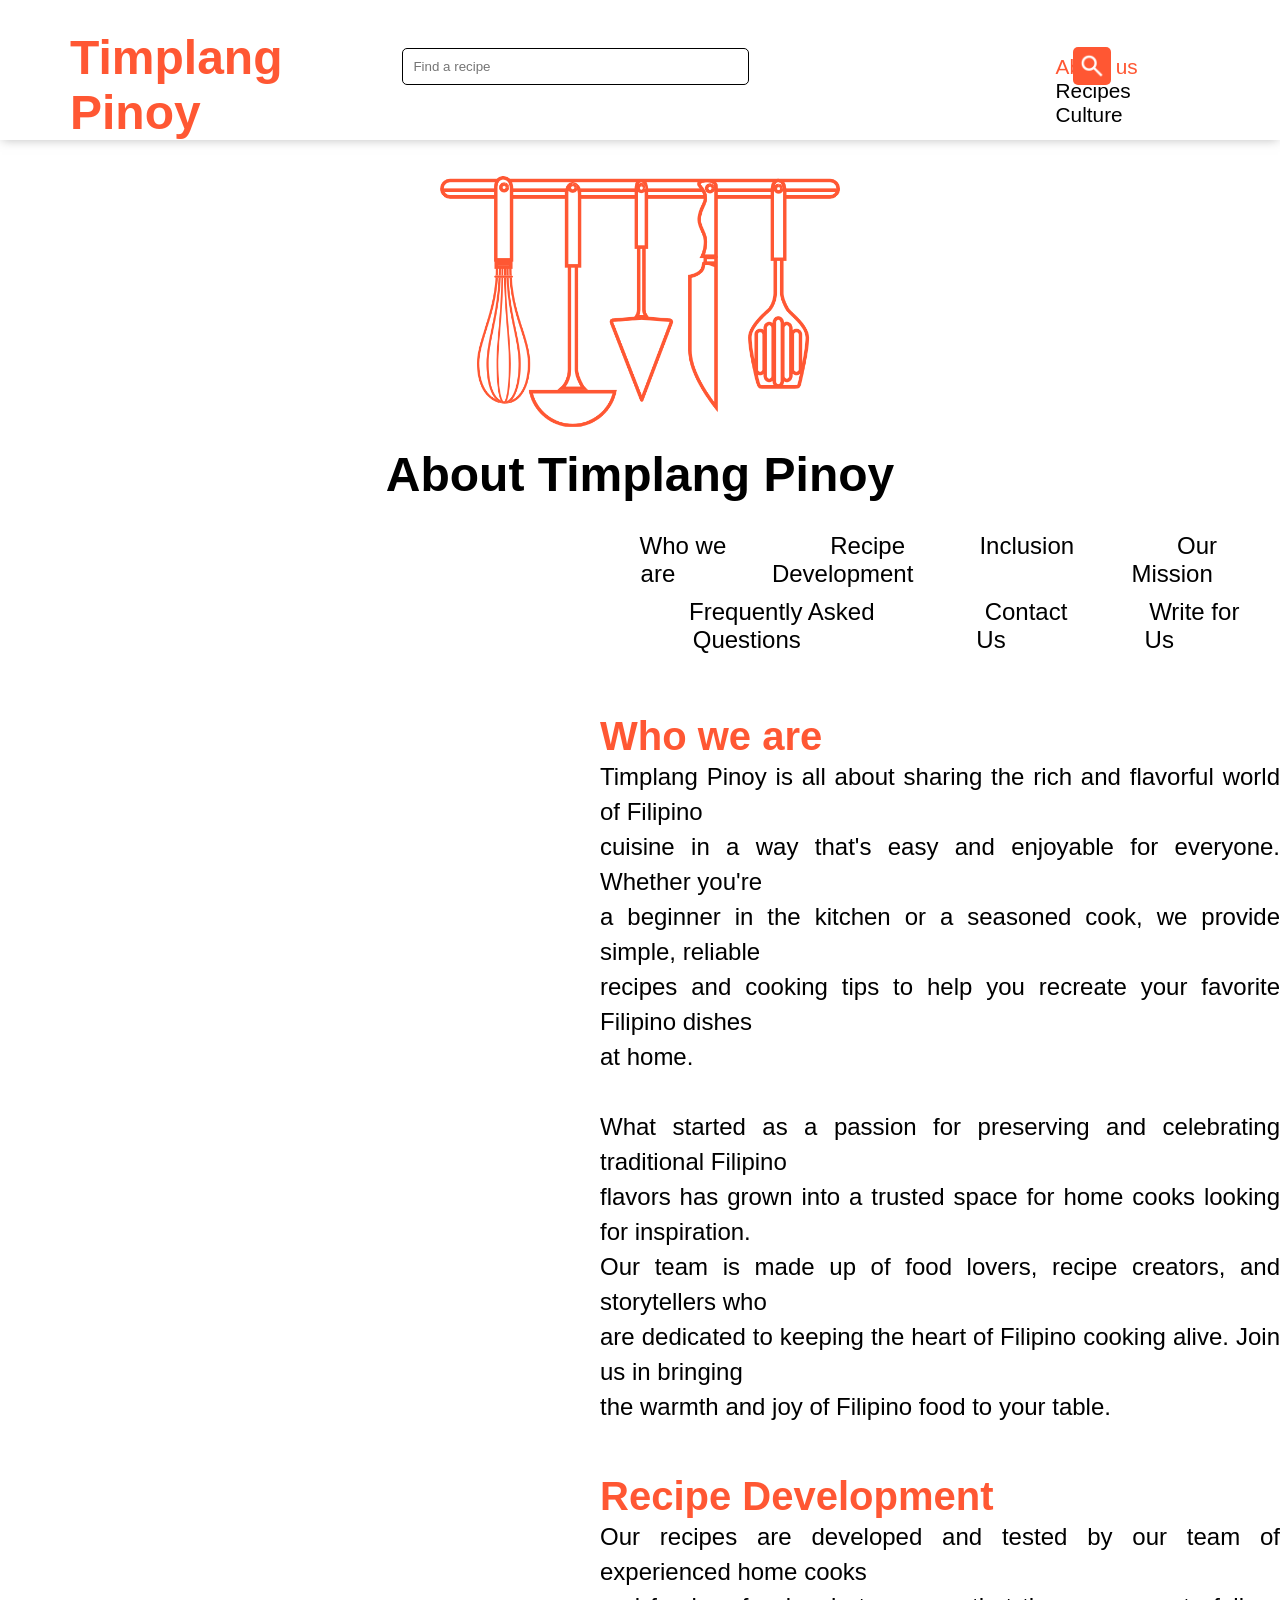
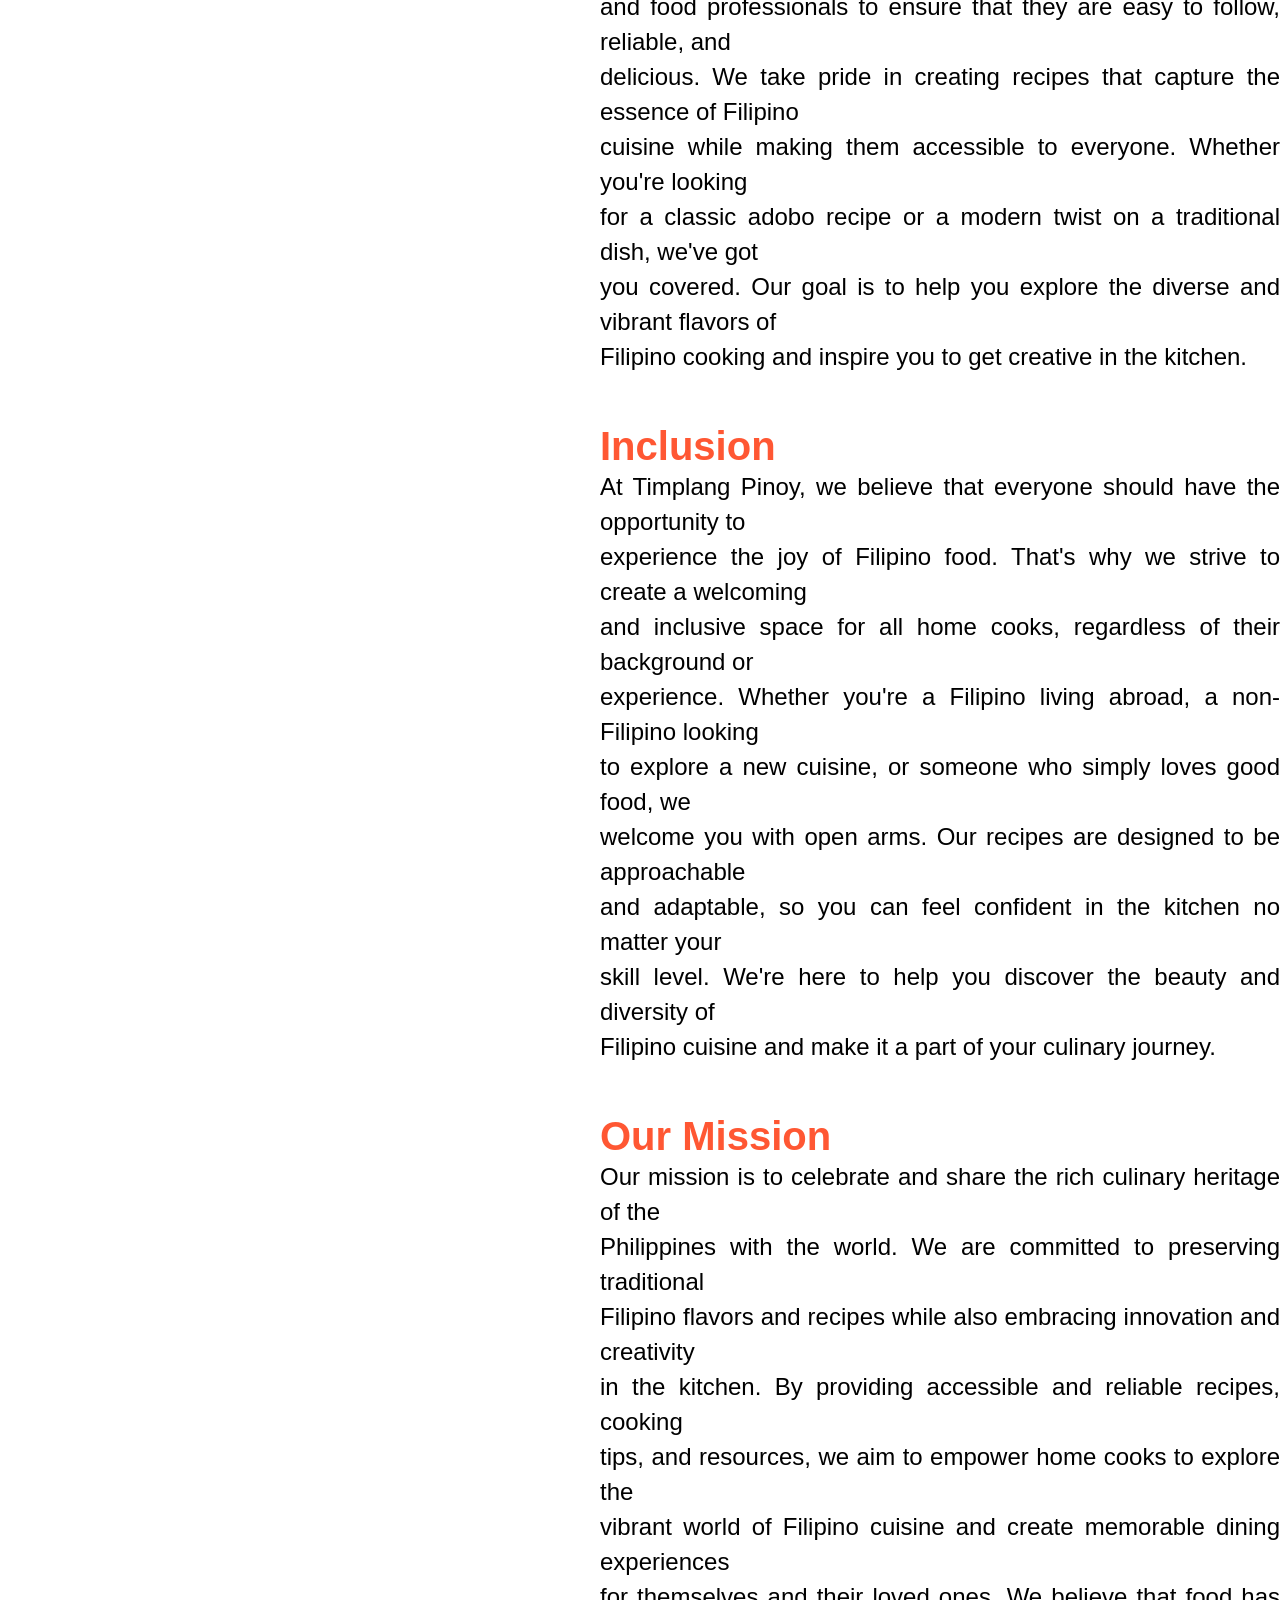
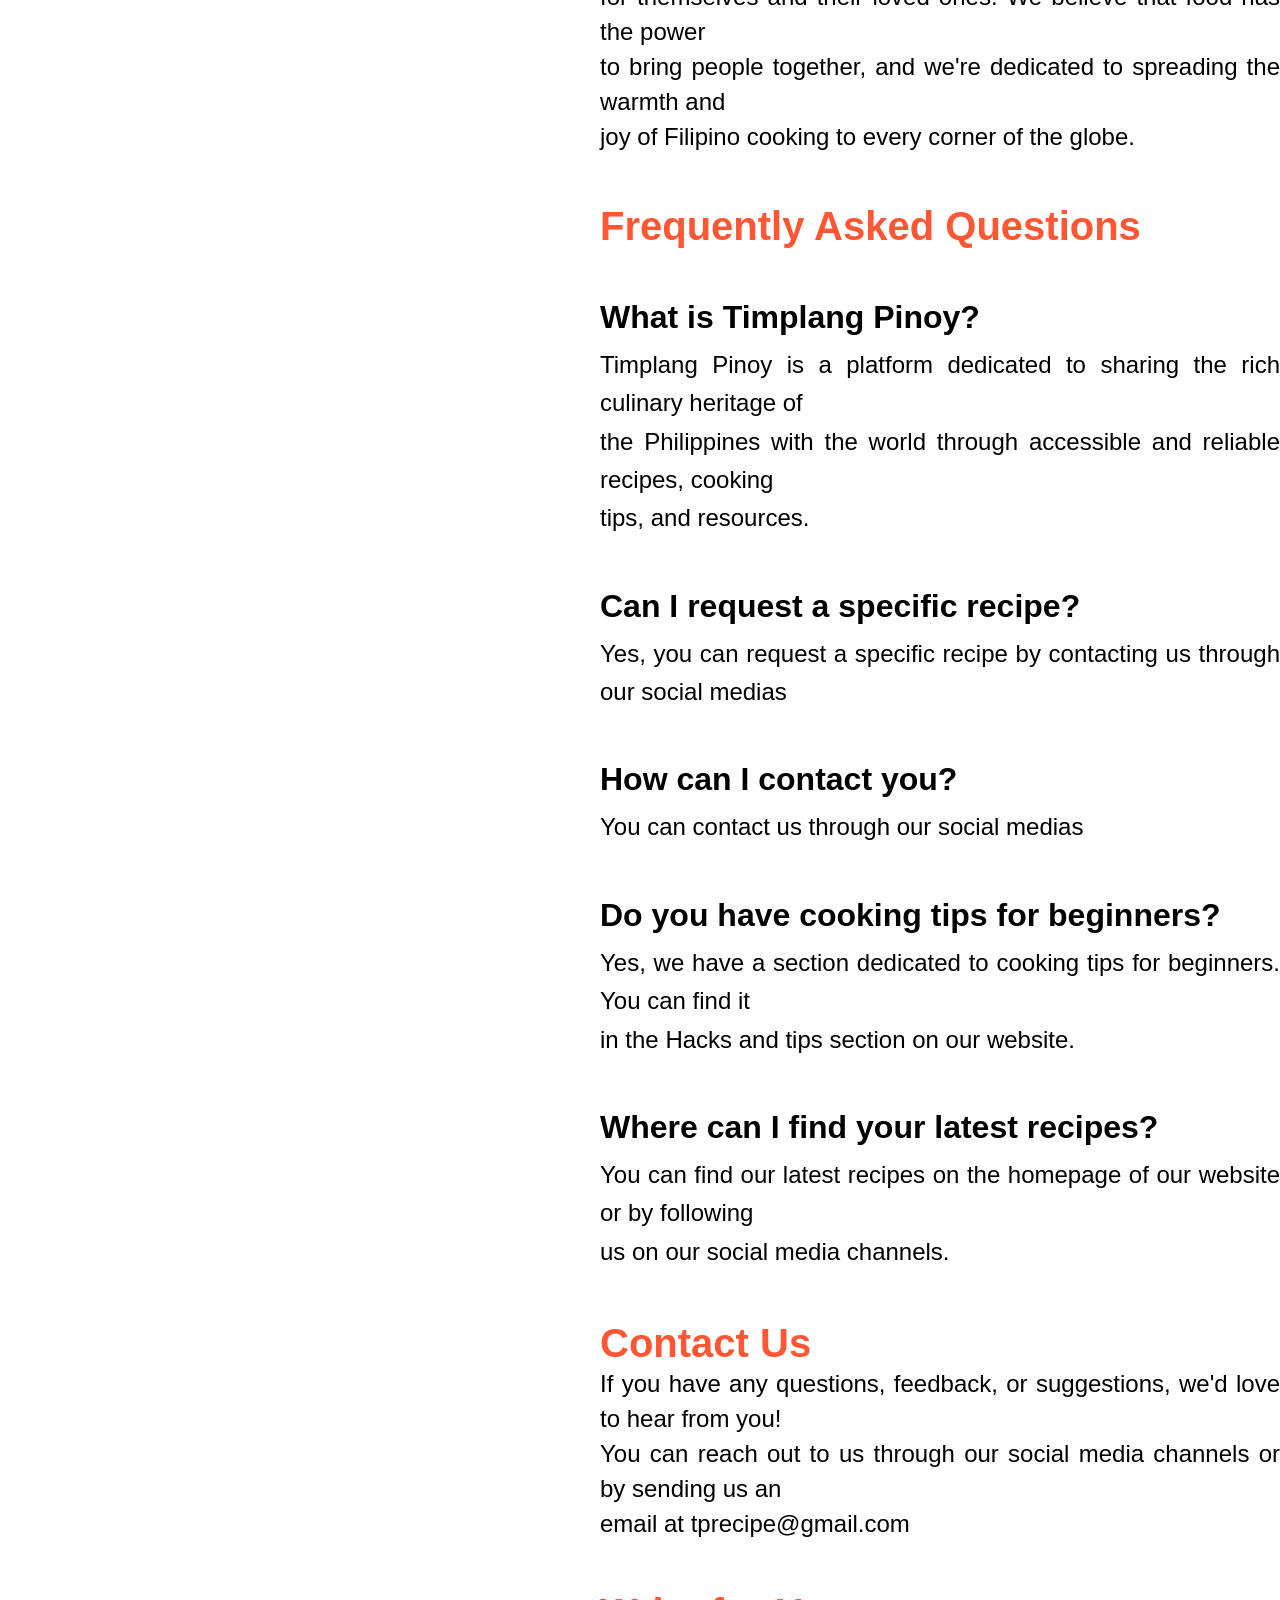
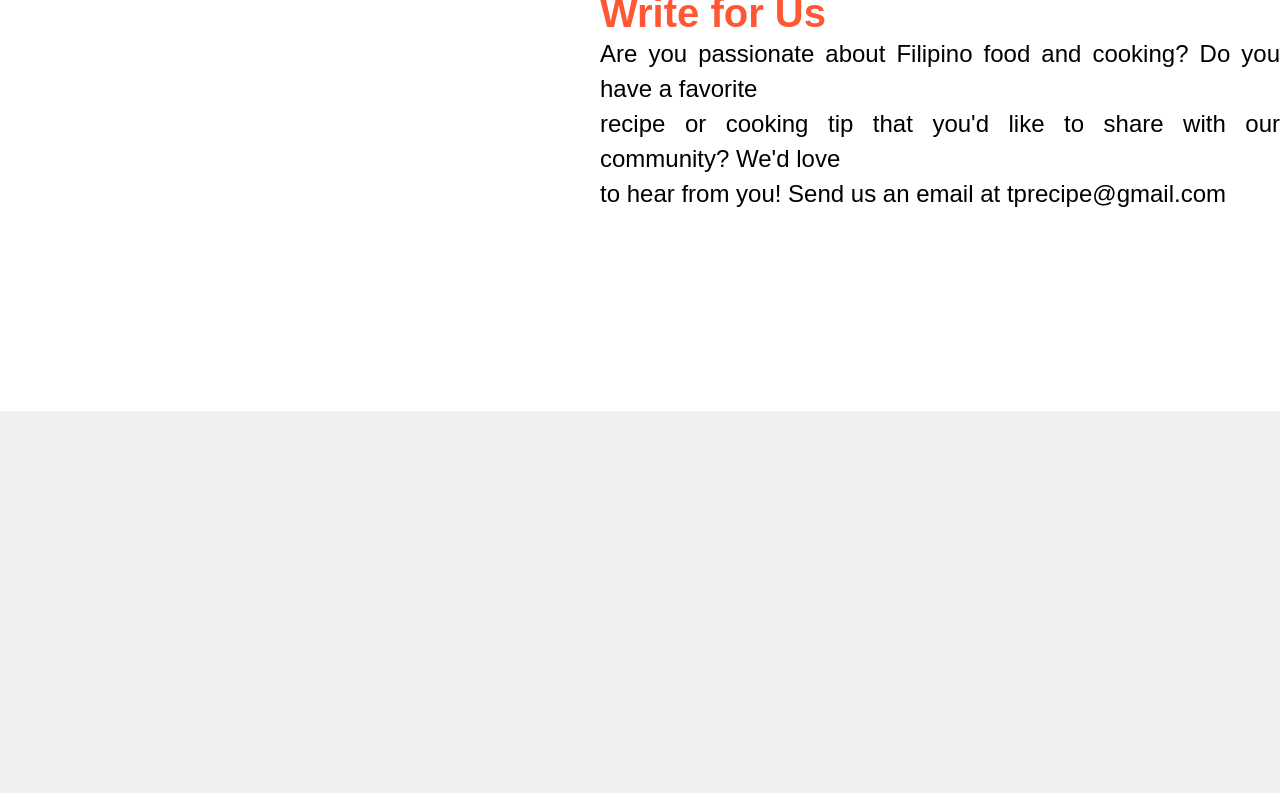
<file: about.html>
<!DOCTYPE html>
<html lang="en">
<head>
    <meta charset="UTF-8">
    <meta name="viewport" content="width=device-width, initial-scale=1.0">
    <title>Know about - Timplang Pinoy</title>
    <link rel="stylesheet" href="about.css">
    <link rel="icon" href="Images/logo.png" type="image/png">
    <link href="https://unpkg.com/aos@2.3.1/dist/aos.css" rel="stylesheet">
    <script src="https://unpkg.com/aos@2.3.1/dist/aos.js"></script>
</head>
<body>

    <div class="header">
        <a href="index.html" class="logo">Timplang Pinoy</a>

        <div class="input">
            <input list="recipe-data" id="recipes" name="recipes" placeholder="Find a recipe"/> 
            <img class="home-search" src="Images/search.png">
            <datalist id="recipe-data">
                <option value="Adobong Manok"></option>
                <option value="Dinakdakan"></option>
                <option value="Kaldereta"></option>
                <option value="Nilagang Baboy"></option>
                <option value="Pakbet"></option>
            </datalist>
        </div>
   
        <div class="side-nav">
            <a class="about-home" href="#">About us</a>
            <a class="recipe-nav" href="#">Recipes</a>
            <a class="culture" href="#">Culture</a>
        </div>
    </div>

        <div class="section-container">
        <div class="top">
            <img class="head-img" src="Images/tools.png">
            <h1>About Timplang Pinoy</h1>
        </div>

        <nav>
            <ul class="ul1">
                <li><a href="#section1">Who we are </a></li>
                <li><a href="#section2">Recipe Development</a></li>
                <li><a href="#section3">Inclusion</a></li>
                <li><a href="#section4">Our Mission</a></li>
            </ul>
            <ul class="ul2">
                <li><a href="#section5">Frequently Asked Questions</a></li>
                <li><a href="#section6">Contact Us</a></li>
                <li><a href="#section7">Write for Us</a></li>
            </ul>
        </nav>
    </div>

    <div class="sections">
        <section id="section1">
            <h2>Who we are</h2>
            <p>Timplang Pinoy is all about sharing the rich and flavorful world of Filipino<br> cuisine in a way that's easy and
            enjoyable for everyone. Whether you're<br> a beginner in the kitchen or a seasoned cook, we provide simple, reliable<br>
            recipes and cooking tips to help you recreate your favorite Filipino dishes<br> at home.<br><br> What started as a passion for
            preserving and celebrating traditional Filipino<br> flavors has grown into a trusted space for home cooks looking for
            inspiration.<br> Our team is made up of food lovers, recipe creators, and storytellers who<br> are dedicated to keeping the
            heart of Filipino cooking alive. Join us in bringing<br> the warmth and joy of Filipino food to your table.</p>
        </section>

        <section id="section2">
            <h2>Recipe Development</h2>
            <p>Our recipes are developed and tested by our team of experienced home cooks<br> and food professionals to ensure that they
            are easy to follow, reliable, and<br> delicious. We take pride in creating recipes that capture the essence of Filipino<br>
            cuisine while making them accessible to everyone. Whether you're looking<br> for a classic adobo recipe or a modern twist on a
            traditional dish, we've got<br> you covered. Our goal is to help you explore the diverse and vibrant flavors of<br> Filipino
            cooking and inspire you to get creative in the kitchen.</p>
        </section>

        <section id="section3">
            <h2>Inclusion</h2>
            <p>At Timplang Pinoy, we believe that everyone should have the opportunity to<br> experience the joy of Filipino food. That's why
            we strive to create a welcoming<br> and inclusive space for all home cooks, regardless of their background or<br> experience.
            Whether you're a Filipino living abroad, a non-Filipino looking<br> to explore a new cuisine, or someone who simply loves good
            food, we<br> welcome you with open arms. Our recipes are designed to be approachable<br> and adaptable, so you can feel
            confident in the kitchen no matter your<br> skill level. We're here to help you discover the beauty and diversity of<br>
            Filipino cuisine and make it a part of your culinary journey.</p>
        </section>

        <section id="section4">
            <h2>Our Mission</h2>
            <p>Our mission is to celebrate and share the rich culinary heritage of the<br> Philippines with the world. We are committed to
            preserving traditional<br> Filipino flavors and recipes while also embracing innovation and creativity<br> in the kitchen. By
            providing accessible and reliable recipes, cooking<br> tips, and resources, we aim to empower home cooks to explore the<br>
            vibrant world of Filipino cuisine and create memorable dining experiences<br> for themselves and their loved ones. We believe
            that food has the power<br> to bring people together, and we're dedicated to spreading the warmth and<br> joy of Filipino
            cooking to every corner of the globe.</p>
        </section>

        <section id="section5">
            <h2>Frequently Asked Questions</h2>
            <div id="question1">
                <h3>What is Timplang Pinoy?</h3>
                <p>Timplang Pinoy is a platform dedicated to sharing the rich culinary
                     heritage of<br> the Philippines with the world through accessible and reliable recipes, cooking<br>
                      tips, and resources.</p>
            </div>
            <div id="question2">
                <h3>Can I request a specific recipe?</h3>
                <p>Yes, you can request a specific recipe by contacting us through our social medias</p>
            </div>
            <div id="question3">
                <h3>How can I contact you?</h3>
                <p>You can contact us through our social medias</p>
            </div>
            <div id="question4">
                <h3>Do you have cooking tips for beginners?</h3>
                <p>Yes, we have a section dedicated to cooking tips for beginners. You can find it<br> in the Hacks and tips section on our website.</p>
            </div>
            <div id="question5">
                <h3>Where can I find your latest recipes?</h3>
                <p>You can find our latest recipes on the homepage of our website or by following<br> us on our social media channels.</p>
            </div>
        </section>

        <section id="section6">
            <h2>Contact Us</h2>
            <p>If you have any questions, feedback, or suggestions, we'd love to hear from you!<br> You can reach out to us through our social
            media channels or by sending us an<br> email at tprecipe@gmail.com</p>
        </section>

        <section id="section7">
            <h2>Write for Us</h2>
            <p>Are you passionate about Filipino food and cooking? Do you have a favorite<br> recipe or cooking tip that you'd like to share
            with our community? We'd love<br> to hear from you! Send us an email at tprecipe@gmail.com</p>
        </section>
    </div>

    <footer>
        <div class="grid-one">
            <a href="index.html" class="footer-logo" data-aos="fade-down">Timplang Pinoy</a>
            <div class="ready" data-aos="fade-down">Ready to Cook? </div>
            <div class="signup-txt" data-aos="fade-down">Sign up for our weekly newsletter</div>
            <input class="email" type="email" placeholder="Enter your email" data-aos="fade-down"><span><button class="signup-btn" data-aos="fade-down">SIGN UP</button></span><br>
            <div class="social-txt" data-aos="fade-down">LET'S BE FRIENDS</div>
            <div class="social-logo">
                <a href="#"><img class="fb" src="Images/fb.png" alt="" data-aos="fade-down"></a>
                <a href="#"><img class="x" src="Images/x.png" alt="" data-aos="fade-down"></a>
                <a href="#"><img class="ig" src="Images/ig.png" alt="" data-aos="fade-down"></a>
            </div>
        </div>

        <div class="grid-two">
            <a href="#" class="recipe-footer" data-aos="fade-down">Recipes</a>
            <a href="#" class="culture-footer" data-aos="fade-down">Culture</a>
            <a href="#" class="cookbook-footer" data-aos="fade-down">CookBook</a>
            <a href="#" class="fresh-footer" data-aos="fade-down">Choosing Ingredients</a>
            <a href="#" class="shop-footer" data-aos="fade-down">Buying Guides</a>
        </div>

        <div class="grid-three">
           <a href="#" data-aos="fade-down">About Us</a>
           <a href="#" data-aos="fade-down">Contacts</a>
           <a href="#" data-aos="fade-down">Privacy Policy</a>
           <a href="#" data-aos="fade-down">Terms of Service</a>
        </div>
    </footer>

</body>

<script>
    AOS.init({
      duration: 1000, 
      easing: 'ease-in-out', 
    });
  </script>
  
</html>
</file>
<file: about.css>
*{
    box-sizing: border-box;
    margin: 0;
    padding: 0;
    font-family: sans-serif;
}

.header{
    display: flex;
    box-shadow:0 2px 10px -2px rgba(128, 128, 128, 0.5); 
    cursor: pointer;
    position: fixed;
    top:-10px;
    background: white;
    z-index: 1000;
}

.logo{
    font-family:Verdana, sans-serif;
    color:#FF5733;
    font-size: 3rem;
    font-weight: bold;
    margin: 40px 0px 0px 70px;
}

#recipes{
    outline: none;
    width:200%;
    padding:10px;
    margin:58px 0px 0px 120px;
    border:1px solid black;
    border-radius: 5px;
}

.home-search{
    color:white;
    background-color:#FF5733;
    position:relative;
    top:-38px;
    left:791px;
    border-radius: 5px;
    width:38px;
    padding:5px;
}

a{
    text-decoration: none;
    padding:0px;
    color:black;
}

.side-nav{
    margin:65px 0px 0px 600px;
}

.about-home, .recipe-nav, .culture{
    font-size:1.3rem;
}

.culture{
    margin-right:125px;
}

.about-home, .recipe-nav{
    margin-right:50px;
}

.about-home:hover, .recipe-nav:hover, .culture:hover{
    color:#FF5733;
}

.about-home{
    color:#FF5733;
}

html {
    scroll-behavior: smooth;
    scroll-padding-top: 10px; 
}

a{
    text-decoration: none;
}

h1{
    font-size:3rem; 
    margin-top:-80px;
}

.head-img{
    width:400px;
    margin-top:120px;
}

.section-container{
    text-align: center;
}

li a{
    font-size:1.5rem;
}

ul{
    list-style: none;
    padding:10px;
    margin:20px 0px 0px 600px;
}

.ul1{
    display: flex;
}

.ul2{
    display: flex;
    margin-top:-10px;
}

li a{
    margin-right: 50px;
}

.ul2 li a:nth-child(1){
    margin-left: 20px;
}

li a:hover{
    text-decoration: underline;
}

h2{
    font-size:2.5rem;
    color:#FF5733;
}

p{
    font-size:1.5rem;
    text-align: justify;
    line-height: 35px;
    margin-left:600px;
}

section h2{
    margin:50px 0px 0px 600px;
}

#section5 div {
    margin-bottom: 20px;
}

#section5 h3 {
    font-size: 2rem;
    margin-bottom: 10px;
}

#section5 p {
    font-size: 1.5rem;
    line-height: 1.6;
}

h3{
    font-size:1.5rem;
    margin:50px 0px 0px 600px;
}

footer{
    margin-top:200px;
    padding:50px;
    background:#f0f0f0;
  }

  .footer-logo{
    font-family:Verdana, sans-serif;
    color:#FF5733;
    font-size: 3rem;
    font-weight: bold;
    margin:50px 0px 0px 100px;
  }

  .ready{
    font-size:2rem;
    margin:30px 0px 0px 100px;
  }

  .signup-txt{
    font-size:1.2rem;
    margin:10px 0px 0px 100px;
  }

  .email{
    margin:10px 0px 0px 100px;
    padding:10px;
    width:400px;
    height:50px;
    border:2px solid #f5f5f5;

  }

  .signup-btn{
    background-color:#FF5733;
    color:white;
    border:none;
    border-radius: 5px;
    padding:15px;
    margin:10px 0px 0px 10px;
    cursor: pointer;
  }

  .signup-btn:hover {
    background-color: orange; 
    transform: scale(1.5); 
    transition: all 0.3s ease;
  }


  .social-txt{
    font-size:1.5rem;
    margin:40px 0px 0px 100px;
  }

  .social-txt, .social-logo{
    display:flex;
    gap:10px;
  }


  .social-logo img{
    border:2px solid grey;
    background: grey;
    border-radius: 25px;
    width:50px;
    padding:10px;
    margin:-40px 0px 0px;
  }

 .social-logo{
    position:absolute;
    left:370px;
 }

 .social-logo img:hover{
    transform: scale(0.9);  
    background: #FF5733;
    border:#FF5733;
 }

 .grid-two{
    position:absolute;
    top: 3880px;
    left:900px;
 }

 .grid-two a{
    font-size:1.5rem;
    color:#FF5733;
    display:flex;
    line-height: 40px;
 }

    .grid-two a:hover{
       text-decoration: underline;
    }

    .grid-three{
        position:absolute;
        top: 3880px;
        left:1250px;
    }

    .grid-three a{
        display:flex;
        font-size:1.2rem;
        color:grey;
        line-height: 40px;
    }

    .grid-three a:hover{
        color:black;
    }
</file>
